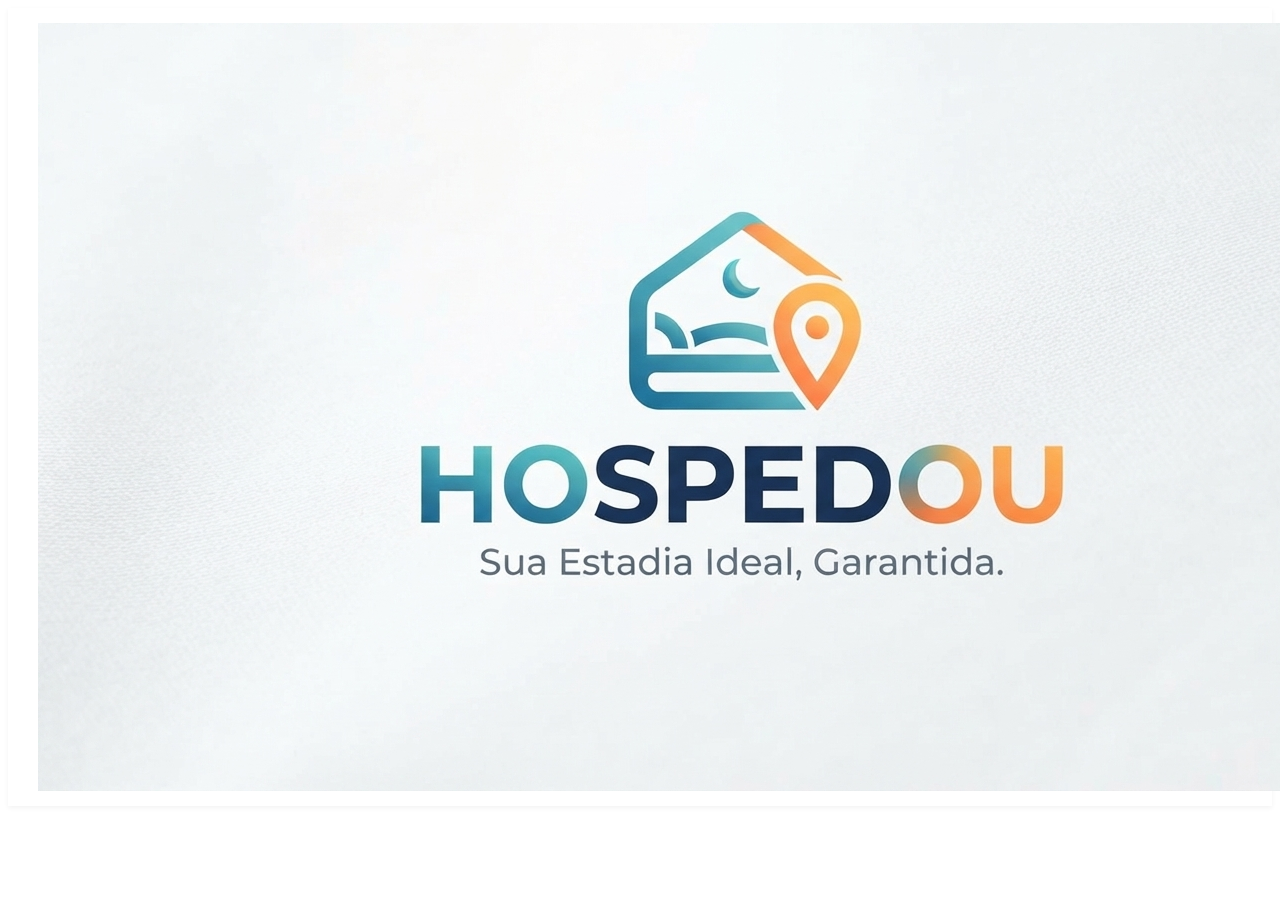
<file: index.html>
<!DOCTYPE html>
<html lang="en">
<head>
    <meta charset="UTF-8">
    <meta name="viewport" content="width=device-width, initial-scale=1.0">
    <title>Document</title>
    <link rel="stylesheet" href="/css/style.css">
</head>
<body>
    <header class="site-header">
        <div class="site-header_brand">
            <img src="/img/logo.jpg" alt="Logo do site" class="site-header_logo">
            <span class="site-header_title">Hospedou.com</span>
        </div>
    </header>
</body>
</html>
</file>
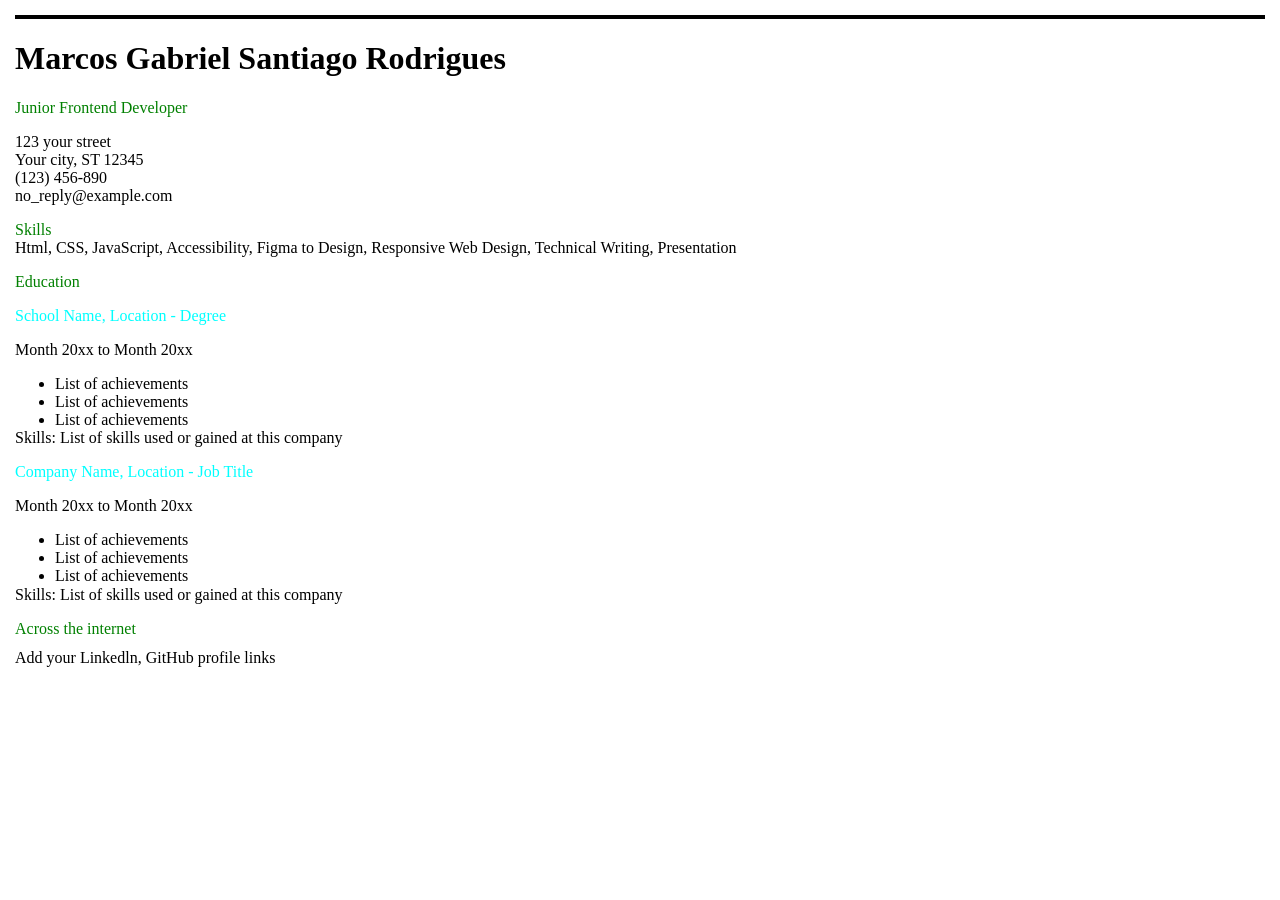
<file: Roadmap.sh/Frontend/01 - Single-Page CV/index.html>
<!DOCTYPE html>
<html lang="en">
<head>
    <meta charset="UTF-8">
    <meta name="viewport" content="width=device-width, initial-scale=1.0">
    <title>Portfólio</title>
    <style>
        
    </style>
</head>
<body style="margin: 15px;">
    <hr style="border: 2px solid black;">
    <h1>Marcos Gabriel Santiago Rodrigues</h1>
    <p style="color: green;">Junior Frontend Developer</p>
    <p>123 your street <br>Your city, ST 12345 <br>(123) 456-890 <br>no_reply@example.com</p>
    <!--  -->
    <p style="color: green; margin: 0;">Skills</p>
    <p">Html, CSS, JavaScript, Accessibility, Figma to Design, Responsive Web Design, Technical Writing, Presentation</p>
    <p style="color: green;">Education</p>
    <p style="color: aqua;">School Name, Location - Degree</p>
    <p>Month 20xx to Month 20xx</p>
    <!-- Lista não ordenada -->
    <ul style="margin: 0;">
        <li>List of achievements</li>
        <li>List of achievements</li>
        <li>List of achievements</li>
    </ul>
    <p style="margin: 0; list-style: 1.2;">Skills: List of skills used or gained at this company</p>
    <p style="color: aqua;">Company Name, Location - Job Title</p>
    <p>Month 20xx to Month 20xx</p>
    <ul style="margin: 0;">
        <li>List of achievements</li>
        <li>List of achievements</li>
        <li>List of achievements</li>
    </ul>
    <p style="margin: 0; line-height: 1.2;">Skills: List of skills used or gained at this company</p>
    <p style="color: green;">Across the internet</p>
    <p style=" line-height: 0.5;">Add your Linkedln, GitHub profile links</p>


</body>
</html>
</file>
<file: css/style.css>
.site-header {
    display: flex;
    justify-content: space-between;
    align-items: center;
    padding: 15px 30px;
    background-color: #ffffff;
    box-shadow: 0 2px 5px rgba(0,0,0,0.05);
}

.site-header_brand {
    display: flex;
    align-items: center;
    gap: 12px;
}
</file>
